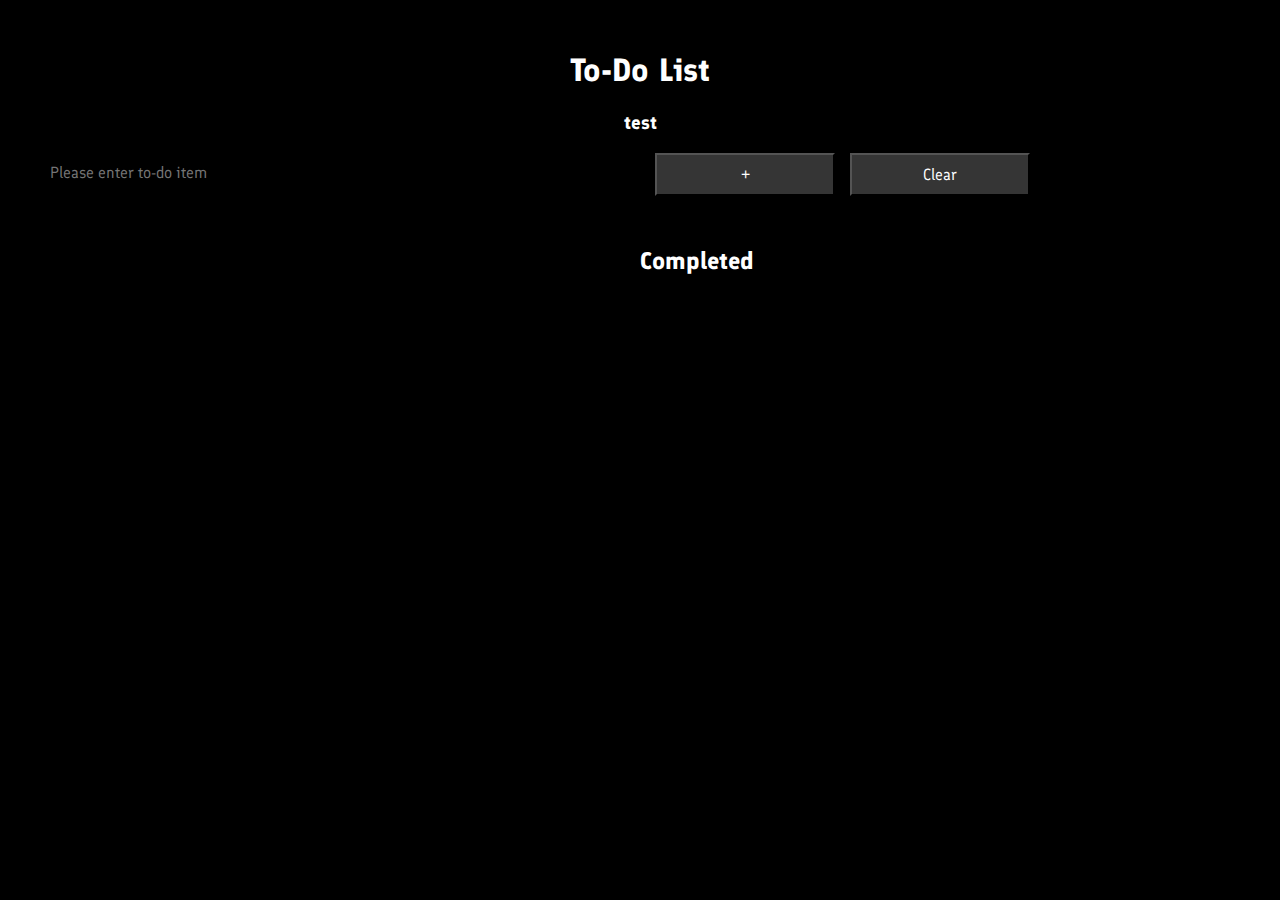
<file: Source/index.html>
<!doctype html>
<html>
  <!-- Head is for elements that aren't visible-->
  <head>
    <meta charset="UTF-8">
    <meta name="viewport" content="width=device-width">
    <title>Todo List</title>
   
    <!-- Load free google font-->
    <link rel="preconnect" href="https://fonts.googleapis.com">
    <link rel="preconnect" href="https://fonts.gstatic.com" crossorigin>
    <link href="https://fonts.googleapis.com/css2?family=Finlandica&display=swap" rel="stylesheet">
    
    <link rel="stylesheet" href="style.css">
  </head>

  <!-- Body is for elements that are visible on webpage-->
  <body>
    <nav>
      <div id="myDIV" class="header">
        <h1>To-Do List</h1>
        <h3 id="todo-date">test</h3>
        <input type="text" id="inputBar" placeholder="Please enter to-do item">
        <button id="add-todo-button", class="add-todo-button">+</button>
        <button id="clear-todos-button", class="clear-todos-button">Clear</button>
      </div>
      <div class="row">
        <div class="column">
          <div id="listBox" class="todos-box" style="display:inline-block"></div>
        </div>
        <div class="column">
          <h2 id="finished-todos-h2">Completed</h2>
          <div id="finishedTodosBox" class="finished-todos-box"></div>
        </div>
        <script type="application/javascript" src="Main.js"></script>
      </div>
    </nav>

  </body>
</html>
</file>
<file: Source/style.css>
* {
    box-sizing: border-box;
    font-family: Finlandica;
    background-color: rgb(123, 123, 123);
  }
  h1, h2, span, :not(.closeElement){
    background-color: rgb(0, 0, 0);
    color: white;
  }
  body{
    margin: 0px; /*Remove padding around side*/
  }

  .header {
    background-color: #000000;
    padding: 30px 40px;
    color: rgb(221, 255, 222);
    text-align: center;
  }  
  /* Clear floats after the header*/
  .header:after {
    content: "";
    display: table;
    clear: both;
  }

  /* Put space between input bar & add button */
  input + button{
    margin-left: 15px;
  }
  button + button{
    margin-left: 15px;
  }

  .todo-item-span{
    margin: 25px;
  }
  .finished-todo-span{
    margin: 0px;
  }
  .column{
    float: left;
    width: 50%;
  }
  
  /* Input bar*/
  input {
    margin: 0;
    border: none;
    border-radius: 0;
    width: 50%;
    padding: 10px;
    float: left;
    font-size: 16px;
    color:#fff;
  }

  /* Add Item Button*/
  .add-todo-button, .clear-todos-button {
    padding: 10px;
    width: 15%;
    background: #353535;
    color: rgb(255, 255, 255);
    float: left;
    text-align: center;
    font-size: 16px;
    cursor: pointer;
    border-radius: 0;
    /* Transition smoothly over time */
    transition: opacity 0.2s;
    box-shadow: 5px 5px 10px rgba(0, 0, 0, 0.15);
  }
  /* While hovered over...*/
  .add-todo-button:hover, .clear-todos-button:hover {
    background-color: rgb(127, 127, 127);
  }
  /* When clicked on...*/
  .add-todo-button:active, .clear-todos-button:hover {
    opacity: 0.8;
  }

  /* Delete Button*/
  .delete-button {
    right: 0;
    top: 0;
    padding: 12px 16px 12px 16px;
    /* Transition smoothly over time */
    transition: opacity 0.2s;
    box-shadow: 5px 5px 10px rgba(0, 0, 0, 0.15);
    background-color: #871008;
  }
  /* While hovered over...*/
  .delete-button:hover {
    background-color: #a9160b;
    color: white;
  }
  /* When clicked on...*/
  .delete-button:active {
    opacity: 0.8;
  }
</file>
